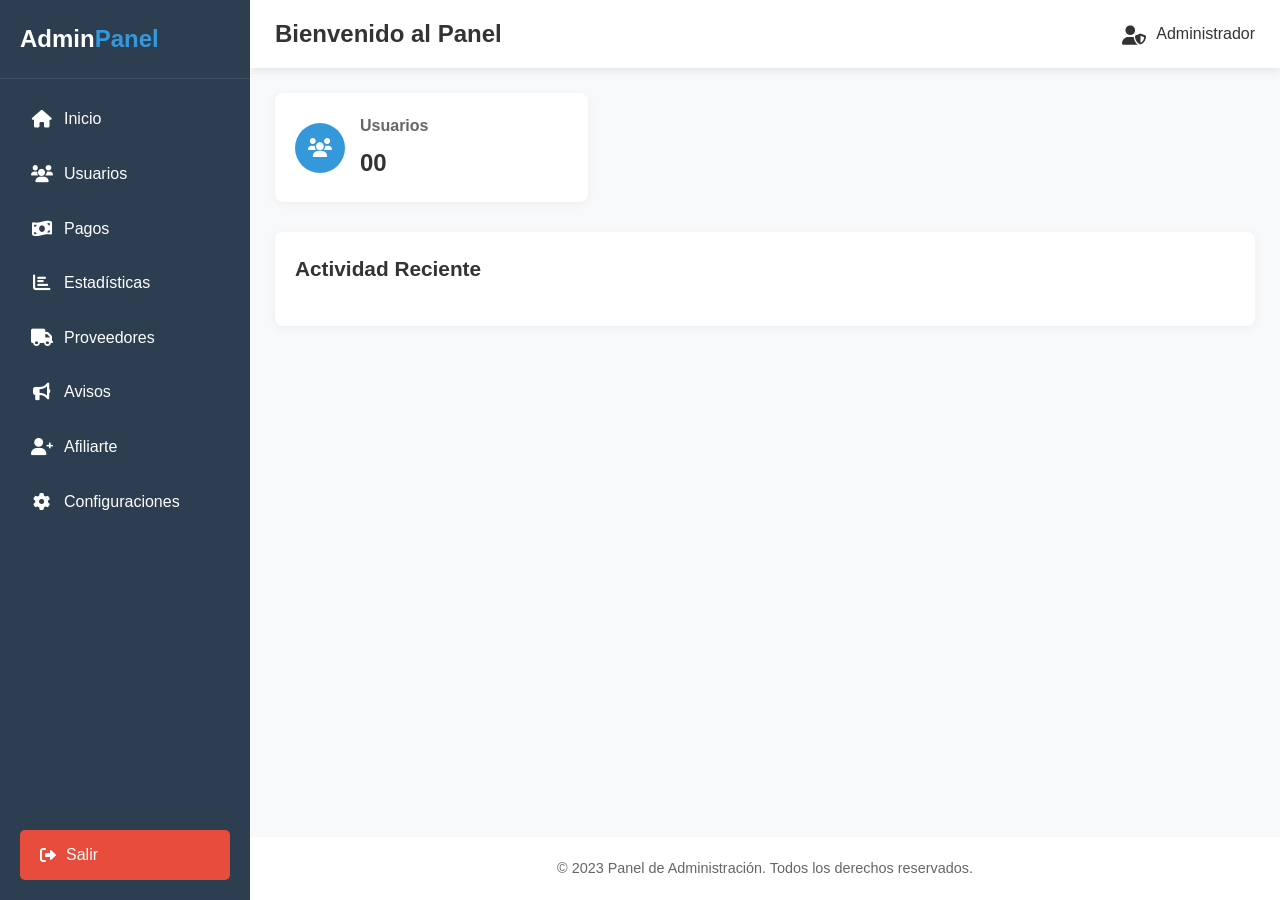
<file: views/Admin.html>
<!DOCTYPE html>
<html lang="es">
<head>
    <meta charset="UTF-8">
    <meta name="viewport" content="width=device-width, initial-scale=1.0">
    <meta name="description" content="Panel de administración para gestionar usuarios y configuraciones">
    <title>ConVivir - Administración</title>
    <link rel="stylesheet" href="../css/style.css">
    <link rel="shortcut icon" href="../../public/LOGO.png" type="image/x-icon">
    <link rel="stylesheet" href="https://cdnjs.cloudflare.com/ajax/libs/font-awesome/6.0.0/css/all.min.css">
</head>
<body>
    <div class="layout">
        <aside class="sidebar" aria-label="Menú lateral">
            <div class="sidebar-header">
                <a href="Admin.html">
                    <div class="logo">Admin<span>Panel</span></div>
                </a>
                <button class="sidebar-toggle" aria-label="Ocultar menú" aria-expanded="true">
                    <i class="fas fa-bars"></i>
                </button>
            </div>
            <nav>
                <ul>
                    <li>
                        <a href="./Admin.html">
                            <i class="fas fa-home"></i>
                            <span>Inicio</span>
                        </a>
                    </li>
                    <li>
                        <a href="#">
                            <i class="fas fa-users"></i>
                            <span>Usuarios</span>
                        </a>
                    </li>
                    <li>
                        <a href="#">
                            <i class="fas fa-money-bill-wave"></i>
                            <span>Pagos</span>
                        </a>
                    </li>
                    <li>
                        <a href="#">
                            <i class="fas fa-chart-bar"></i>
                            <span>Estadísticas</span>
                        </a>
                    </li>
                    <li>
                        <a href="#">
                            <i class="fas fa-truck"></i>
                            <span>Proveedores</span>
                        </a>
                    </li>
                    <li>
                        <a href="#">
                            <i class="fas fa-bullhorn"></i>
                            <span>Avisos</span>
                        </a>
                    </li>
                    <li>
                        <a href="./registro.html">
                            <i class="fas fa-user-plus"></i>
                            <span>Afiliarte</span>
                        </a>
                    </li>
                    <li>
                        <a href="#">
                            <i class="fas fa-cog"></i>
                            <span>Configuraciones</span>
                        </a>
                    </li>
                </ul>
            </nav>
            <div class="salir">
                <a href="../index.html">
                    <i class="fas fa-sign-out-alt"></i>
                    <span>Salir</span>
                </a>
            </div>
        </aside>

        <div class="main-content">
            <!-- Header -->
            <header class="navbar" aria-label="Menú principal">
                <div class="navbar-left">
                    <button class="menu-toggle" aria-label="Mostrar menú">
                        <i class="fas fa-bars"></i>
                    </button>
                    <h1>Bienvenido al Panel</h1>
                </div>
                <div class="navbar-right">
                    <div class="user-profile">
                        <i class="fas fa-user-shield"></i>
                        <span class="username">Administrador</span>
                    </div>
                </div>
            </header>
            <main class="content">
                <div class="dashboard-cards">
                    <div class="card">
                        <div class="card-icon bg-blue">
                            <i class="fas fa-users"></i>
                        </div>
                        <div class="card-info">
                            <h3>Usuarios</h3>
                            <p>00</p>
                        </div>
                    </div>
                </div>
                <section class="recent-activity">
                    <h2>Actividad Reciente</h2>
                </section>
            </main>
            <footer class="footer">
                <p>&copy; 2023 Panel de Administración. Todos los derechos reservados.</p>
            </footer>
        </div>
    </div>
    <script src="../js/script.js"></script>
</body>
</html>
</file>
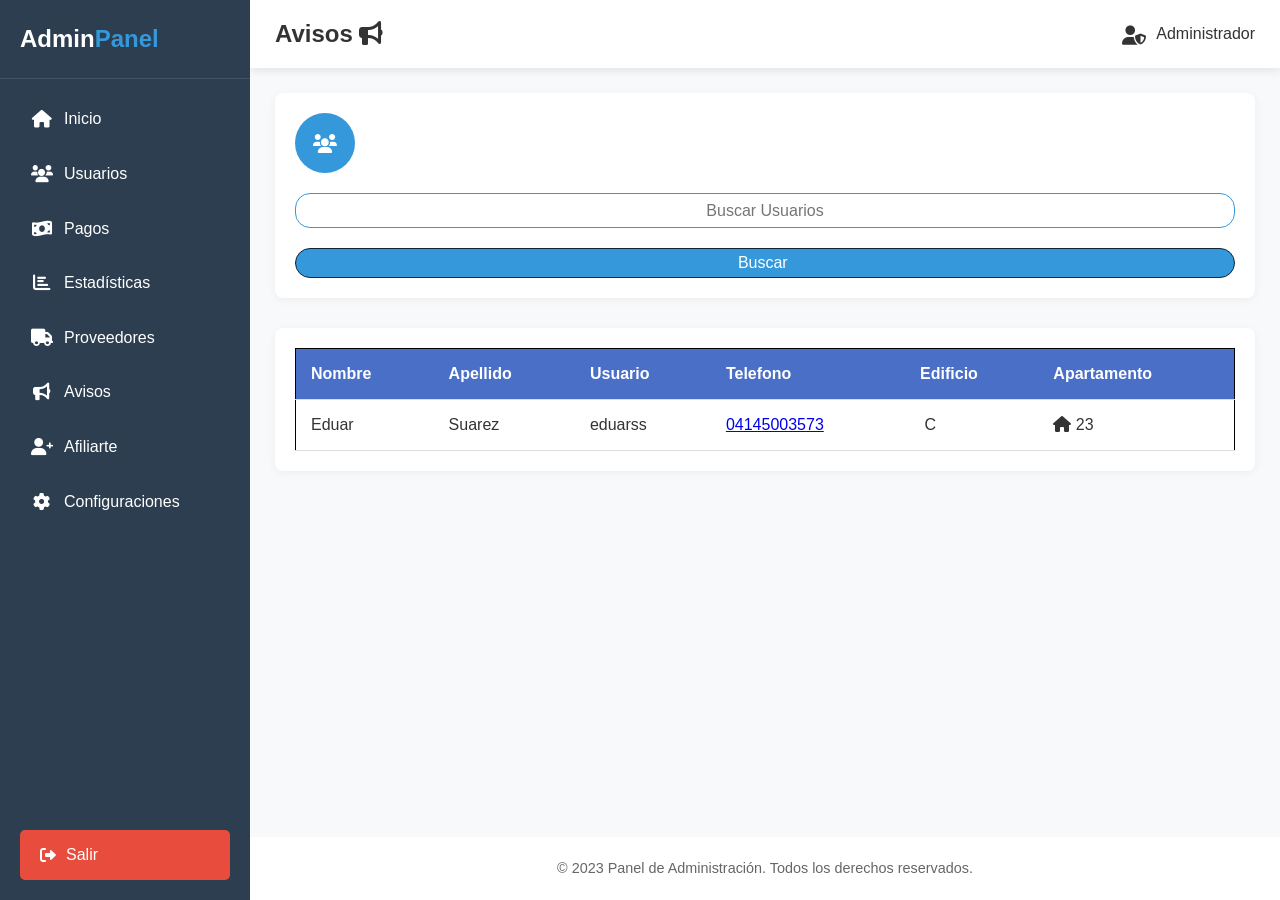
<file: views/avisos.html>
<!DOCTYPE html>
<html lang="es">
<head>
    <meta charset="UTF-8">
    <meta name="viewport" content="width=device-width, initial-scale=1.0">
    <meta name="description" content="Panel de administración para gestionar usuarios y configuraciones">
    <title>ConVivir - Avisos</title>
    <link rel="stylesheet" href="../css/style.css">
    <link rel="stylesheet" href="../css/avisos.css">
    <link rel="shortcut icon" href="../../public/LOGO.png" type="image/x-icon">
    <link rel="stylesheet" href="https://cdnjs.cloudflare.com/ajax/libs/font-awesome/6.0.0/css/all.min.css">
</head>
<body>
    <div class="layout">
        <aside class="sidebar" aria-label="Menú lateral">
            <div class="sidebar-header">
                <a href="Admin.html">
                    <div class="logo">Admin<span>Panel</span></div>
                </a>
                <button class="sidebar-toggle" aria-label="Ocultar menú" aria-expanded="true">
                    <i class="fas fa-bars"></i>
                </button>
            </div>
            <nav>
                <ul>
                    <li>
                        <a href="./Admin.html">
                            <i class="fas fa-home"></i>
                            <span>Inicio</span>
                        </a>
                    </li>
                    <li>
                        <a href="./user_admin.html">
                            <i class="fas fa-users"></i>
                            <span>Usuarios</span>
                        </a>
                    </li>
                    <li>
                        <a href="./pagos.html">
                            <i class="fas fa-money-bill-wave"></i>
                            <span>Pagos</span>
                        </a>
                    </li>
                    <li>
                        <a href="./estadisticas.html">
                            <i class="fas fa-chart-bar"></i>
                            <span>Estadísticas</span>
                        </a>
                    </li>
                    <li>
                        <a href="./proveedores.html">
                            <i class="fas fa-truck"></i>
                            <span>Proveedores</span>
                        </a>
                    </li>
                    <li>
                        <a href="./avisos.html">
                            <i class="fas fa-bullhorn"></i>
                            <span>Avisos</span>
                        </a>
                    </li>
                    <li>
                        <a href="./registro.html">
                            <i class="fas fa-user-plus"></i>
                            <span>Afiliarte</span>
                        </a>
                    </li>
                    <li>
                        <a href="./configuracion.html">
                            <i class="fas fa-cog"></i>
                            <span>Configuraciones</span>
                        </a>
                    </li>
                </ul>
            </nav>
            <div class="salir">
                <a href="../index.html">
                    <i class="fas fa-sign-out-alt"></i>
                    <span>Salir</span>
                </a>
            </div>
        </aside>

        <div class="main-content">
            <!-- Header -->
            <header class="navbar" aria-label="Menú principal">
                <div class="navbar-left">
                    <button class="menu-toggle" aria-label="Mostrar menú">
                        <i class="fas fa-bars"></i>
                    </button>
                    <h1>Avisos <i class="fa fa-bullhorn "></i></h1>
                </div>
                <div class="navbar-right">
                    <div class="user-profile">
                        <i class="fas fa-user-shield"></i>
                        <span class="username">Administrador</span>
                    </div>
                </div>
            </header>
            <main class="content">
                <div class="cards">
                    <div class="cardd">
                        <div class="card-iconn bg-bluee">
                            <i class="fas fa-users"></i>
                        </div>
                        <div class="card-infoo">
                            <input type="text" placeholder="Buscar Usuarios">
                            <button>Buscar <i class="fa fa-lupa"></i></button>
                        </div>
                    </div>
                </div>
                <section class="recent-activity">
                    <table>
                        <thead>
                            <tr>
                                <th>Nombre</th>
                                <th>Apellido</th>
                                <th>Usuario</th>
                                <th>Telefono</th>
                                <th>Edificio</th>
                                <th>Apartamento</th>
                            </tr>
                        </thead>
                        <tbody>
                            <tr>
                                <td>Eduar</td>
                                <td>Suarez</td>
                                <td>eduarss</td>
                                <td><a href="#">04145003573</a></td>
                                <td><i class="fa fa-edificio"></i> C</td>
                                <td><i class="fa fa-home"></i> 23</td>
                            </tr>
                        </tbody>
                    </table>
                </section>
            </main>
            <footer class="footer">
                <p>&copy; 2023 Panel de Administración. Todos los derechos reservados.</p>
            </footer>
        </div>
    </div>
    <script src="../js/script.js"></script>
</body>
</html>
</file>
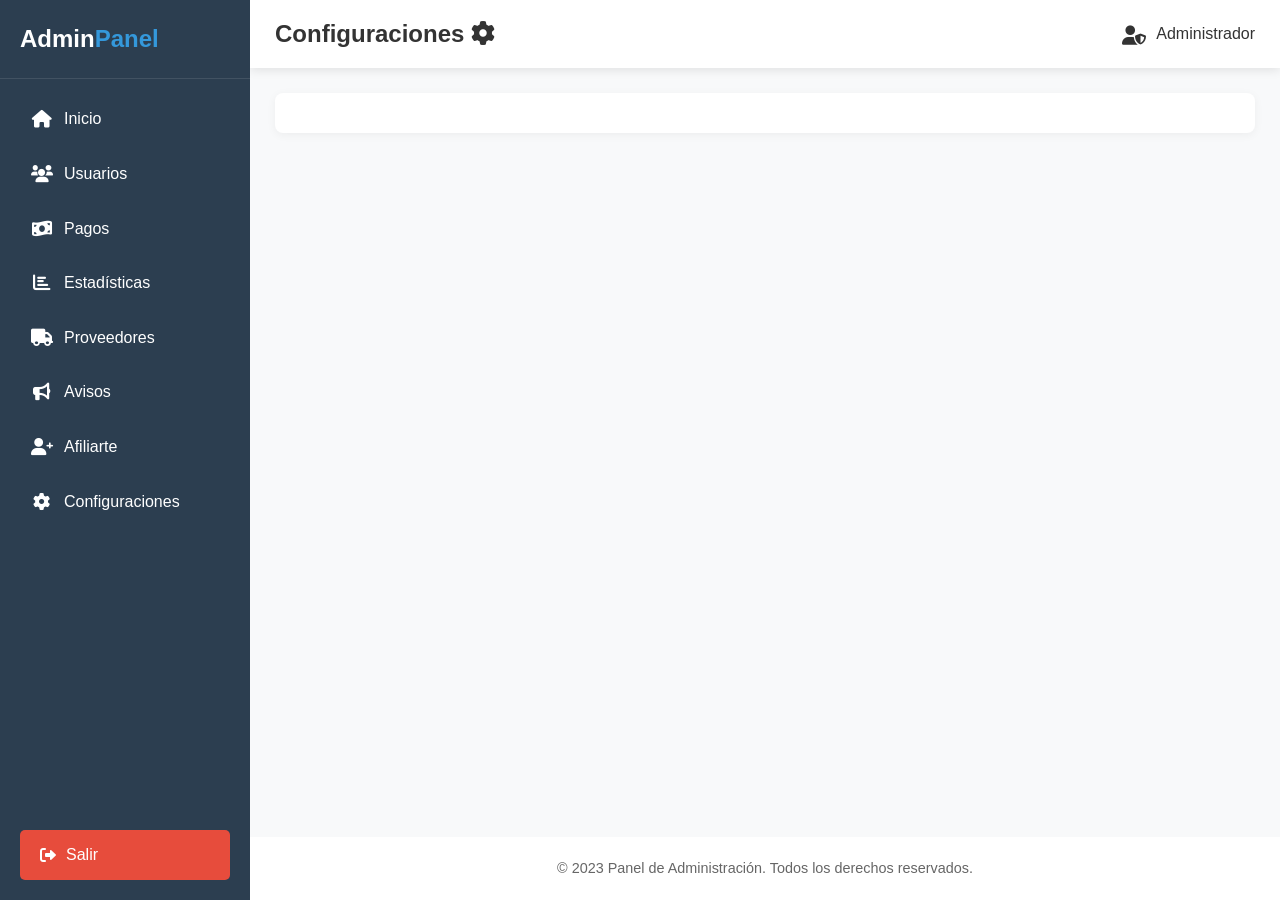
<file: views/configuracion.html>
<!DOCTYPE html>
<html lang="es">
<head>
    <meta charset="UTF-8">
    <meta name="viewport" content="width=device-width, initial-scale=1.0">
    <meta name="description" content="Panel de administración para gestionar usuarios y configuraciones">
    <title>ConVivir - Administración</title>
    <link rel="stylesheet" href="../css/style.css">
    <link rel="shortcut icon" href="../../public/LOGO.png" type="image/x-icon">
    <link rel="stylesheet" href="https://cdnjs.cloudflare.com/ajax/libs/font-awesome/6.0.0/css/all.min.css">
</head>
<body>
    <div class="layout">
        <aside class="sidebar" aria-label="Menú lateral">
            <div class="sidebar-header">
                <a href="Admin.html">
                    <div class="logo">Admin<span>Panel</span></div>
                </a>
                <button class="sidebar-toggle" aria-label="Ocultar menú" aria-expanded="true">
                    <i class="fas fa-bars"></i>
                </button>
            </div>
            <nav>
                <ul>
                    <li>
                        <a href="./Admin.html">
                            <i class="fas fa-home"></i>
                            <span>Inicio</span>
                        </a>
                    </li>
                    <li>
                        <a href="./user_admin.html">
                            <i class="fas fa-users"></i>
                            <span>Usuarios</span>
                        </a>
                    </li>
                    <li>
                        <a href="./pagos.html">
                            <i class="fas fa-money-bill-wave"></i>
                            <span>Pagos</span>
                        </a>
                    </li>
                    <li>
                        <a href="./estadisticas.html">
                            <i class="fas fa-chart-bar"></i>
                            <span>Estadísticas</span>
                        </a>
                    </li>
                    <li>
                        <a href="./proveedores.html">
                            <i class="fas fa-truck"></i>
                            <span>Proveedores</span>
                        </a>
                    </li>
                    <li>
                        <a href="./avisos.html">
                            <i class="fas fa-bullhorn"></i>
                            <span>Avisos</span>
                        </a>
                    </li>
                    <li>
                        <a href="./registro.html">
                            <i class="fas fa-user-plus"></i>
                            <span>Afiliarte</span>
                        </a>
                    </li>
                    <li>
                        <a href="./configuracion.html">
                            <i class="fas fa-cog"></i>
                            <span>Configuraciones</span>
                        </a>
                    </li>
                </ul>
            </nav>
            <div class="salir">
                <a href="../index.html">
                    <i class="fas fa-sign-out-alt"></i>
                    <span>Salir</span>
                </a>
            </div>
        </aside>

        <div class="main-content">
            <!-- Header -->
            <header class="navbar" aria-label="Menú principal">
                <div class="navbar-left">
                    <button class="menu-toggle" aria-label="Mostrar menú">
                        <i class="fas fa-bars"></i>
                    </button>
                    <h1>Configuraciones <i class="fa fa-cog"></i></h1>
                </div>
                <div class="navbar-right">
                    <div class="user-profile">
                        <i class="fas fa-user-shield"></i>
                        <span class="username">Administrador</span>
                    </div>
                </div>
            </header>
            <main class="content">
                
                <section class="recent-activity">
                </section>
            </main>
            <footer class="footer">
                <p>&copy; 2023 Panel de Administración. Todos los derechos reservados.</p>
            </footer>
        </div>
    </div>
    <script src="../js/script.js"></script>
</body>
</html>
</file>
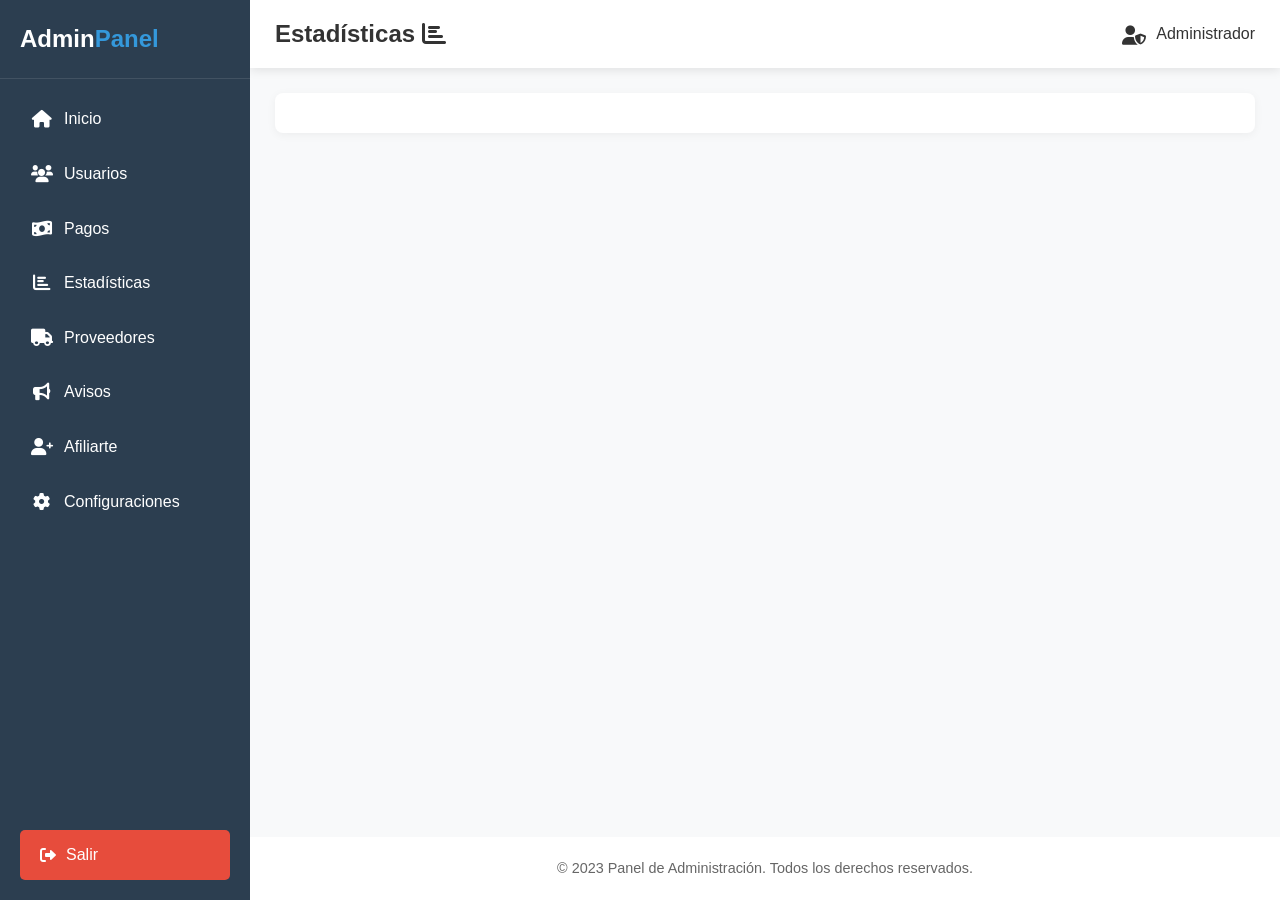
<file: views/estadisticas.html>
<!DOCTYPE html>
<html lang="es">
<head>
    <meta charset="UTF-8">
    <meta name="viewport" content="width=device-width, initial-scale=1.0">
    <meta name="description" content="Panel de administración para gestionar usuarios y configuraciones">
    <title>ConVivir - Administración</title>
    <link rel="stylesheet" href="../css/style.css">
    <link rel="shortcut icon" href="../../public/LOGO.png" type="image/x-icon">
    <link rel="stylesheet" href="https://cdnjs.cloudflare.com/ajax/libs/font-awesome/6.0.0/css/all.min.css">
</head>
<body>
    <div class="layout">
        <aside class="sidebar" aria-label="Menú lateral">
            <div class="sidebar-header">
                <a href="Admin.html">
                    <div class="logo">Admin<span>Panel</span></div>
                </a>
                <button class="sidebar-toggle" aria-label="Ocultar menú" aria-expanded="true">
                    <i class="fas fa-bars"></i>
                </button>
            </div>
            <nav>
                <ul>
                    <li>
                        <a href="./Admin.html">
                            <i class="fas fa-home"></i>
                            <span>Inicio</span>
                        </a>
                    </li>
                    <li>
                        <a href="./user_admin.html">
                            <i class="fas fa-users"></i>
                            <span>Usuarios</span>
                        </a>
                    </li>
                    <li>
                        <a href="./pagos.html">
                            <i class="fas fa-money-bill-wave"></i>
                            <span>Pagos</span>
                        </a>
                    </li>
                    <li>
                        <a href="./estadisticas.html">
                            <i class="fas fa-chart-bar"></i>
                            <span>Estadísticas</span>
                        </a>
                    </li>
                    <li>
                        <a href="./proveedores.html">
                            <i class="fas fa-truck"></i>
                            <span>Proveedores</span>
                        </a>
                    </li>
                    <li>
                        <a href="./avisos.html">
                            <i class="fas fa-bullhorn"></i>
                            <span>Avisos</span>
                        </a>
                    </li>
                    <li>
                        <a href="./registro.html">
                            <i class="fas fa-user-plus"></i>
                            <span>Afiliarte</span>
                        </a>
                    </li>
                    <li>
                        <a href="./configuracion.html">
                            <i class="fas fa-cog"></i>
                            <span>Configuraciones</span>
                        </a>
                    </li>
                </ul>
            </nav>
            <div class="salir">
                <a href="../index.html">
                    <i class="fas fa-sign-out-alt"></i>
                    <span>Salir</span>
                </a>
            </div>
        </aside>

        <div class="main-content">
            <!-- Header -->
            <header class="navbar" aria-label="Menú principal">
                <div class="navbar-left">
                    <button class="menu-toggle" aria-label="Mostrar menú">
                        <i class="fas fa-bars"></i>
                    </button>
                    <h1>Estadísticas <i class="fa fa-chart-bar "></i></h1>
                </div>
                <div class="navbar-right">
                    <div class="user-profile">
                        <i class="fas fa-user-shield"></i>
                        <span class="username">Administrador</span>
                    </div>
                </div>
            </header>
            <main class="content">
                <section class="recent-activity">
                </section>
            </main>
            <footer class="footer">
                <p>&copy; 2023 Panel de Administración. Todos los derechos reservados.</p>
            </footer>
        </div>
    </div>
    <script src="../js/script.js"></script>
</body>
</html>
</file>
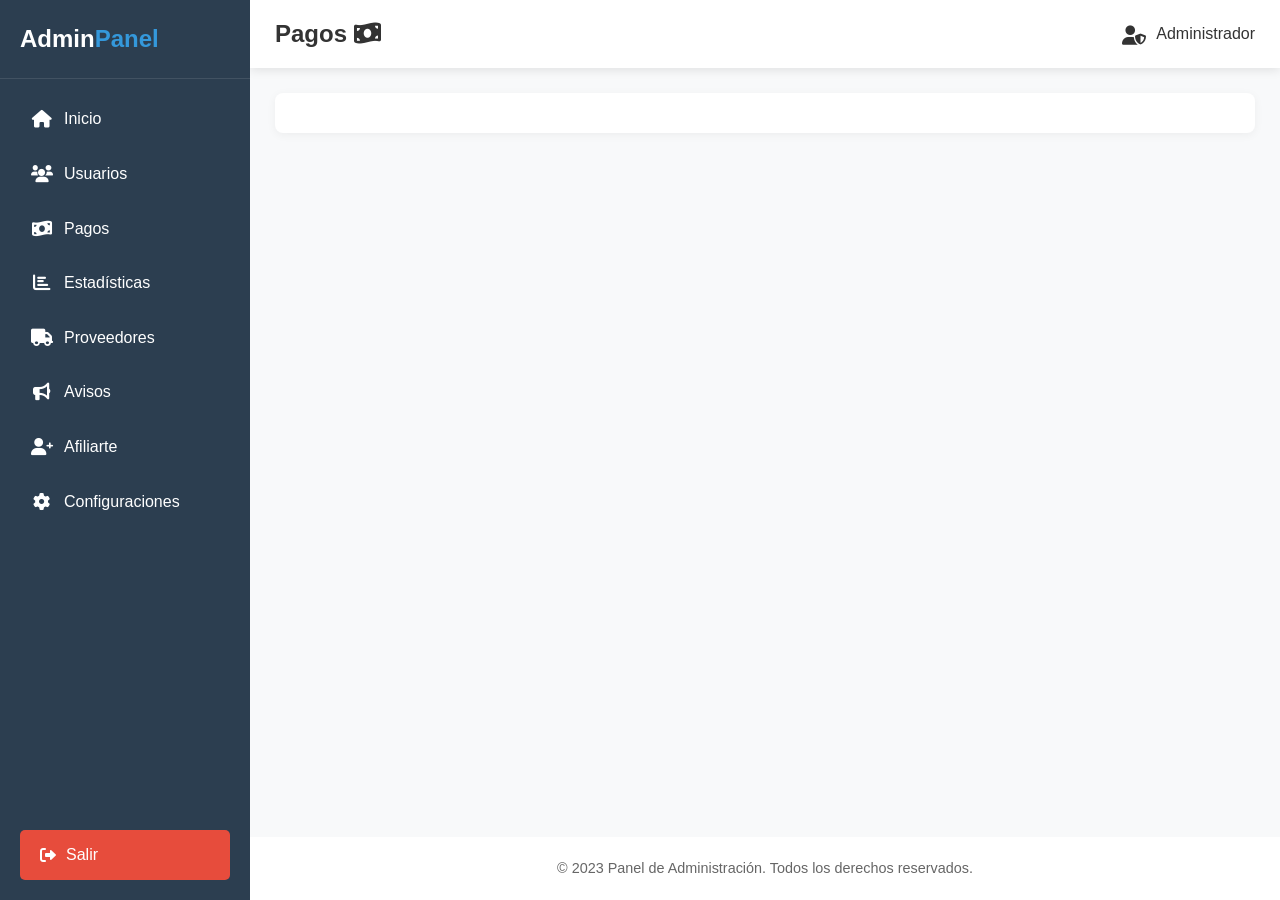
<file: views/pagos.html>
<!DOCTYPE html>
<html lang="es">
<head>
    <meta charset="UTF-8">
    <meta name="viewport" content="width=device-width, initial-scale=1.0">
    <meta name="description" content="Panel de administración para gestionar usuarios y configuraciones">
    <title>ConVivir - Administración</title>
    <link rel="stylesheet" href="../css/style.css">
    <link rel="shortcut icon" href="../../public/LOGO.png" type="image/x-icon">
    <link rel="stylesheet" href="https://cdnjs.cloudflare.com/ajax/libs/font-awesome/6.0.0/css/all.min.css">
</head>
<body>
    <div class="layout">
        <aside class="sidebar" aria-label="Menú lateral">
            <div class="sidebar-header">
                <a href="Admin.html">
                    <div class="logo">Admin<span>Panel</span></div>
                </a>
                <button class="sidebar-toggle" aria-label="Ocultar menú" aria-expanded="true">
                    <i class="fas fa-bars"></i>
                </button>
            </div>
            <nav>
                <ul>
                    <li>
                        <a href="./Admin.html">
                            <i class="fas fa-home"></i>
                            <span>Inicio</span>
                        </a>
                    </li>
                    <li>
                        <a href="./user_admin.html">
                            <i class="fas fa-users"></i>
                            <span>Usuarios</span>
                        </a>
                    </li>
                    <li>
                        <a href="./pagos.html">
                            <i class="fas fa-money-bill-wave"></i>
                            <span>Pagos</span>
                        </a>
                    </li>
                    <li>
                        <a href="./estadisticas.html">
                            <i class="fas fa-chart-bar"></i>
                            <span>Estadísticas</span>
                        </a>
                    </li>
                    <li>
                        <a href="./proveedores.html">
                            <i class="fas fa-truck"></i>
                            <span>Proveedores</span>
                        </a>
                    </li>
                    <li>
                        <a href="./avisos.html">
                            <i class="fas fa-bullhorn"></i>
                            <span>Avisos</span>
                        </a>
                    </li>
                    <li>
                        <a href="./registro.html">
                            <i class="fas fa-user-plus"></i>
                            <span>Afiliarte</span>
                        </a>
                    </li>
                    <li>
                        <a href="./configuracion.html">
                            <i class="fas fa-cog"></i>
                            <span>Configuraciones</span>
                        </a>
                    </li>
                </ul>
            </nav>
            <div class="salir">
                <a href="../index.html">
                    <i class="fas fa-sign-out-alt"></i>
                    <span>Salir</span>
                </a>
            </div>
        </aside>

        <div class="main-content">
            <!-- Header -->
            <header class="navbar" aria-label="Menú principal">
                <div class="navbar-left">
                    <button class="menu-toggle" aria-label="Mostrar menú">
                        <i class="fas fa-bars"></i>
                    </button>
                    <h1>Pagos <i class="fa fa-money-bill-wave"></i></h1>
                </div>
                <div class="navbar-right">
                    <div class="user-profile">
                        <i class="fas fa-user-shield"></i>
                        <span class="username">Administrador</span>
                    </div>
                </div>
            </header>
            <main class="content">
                <section class="recent-activity">
                </section>
            </main>
            <footer class="footer">
                <p>&copy; 2023 Panel de Administración. Todos los derechos reservados.</p>
            </footer>
        </div>
    </div>
    <script src="../js/script.js"></script>
</body>
</html>
</file>
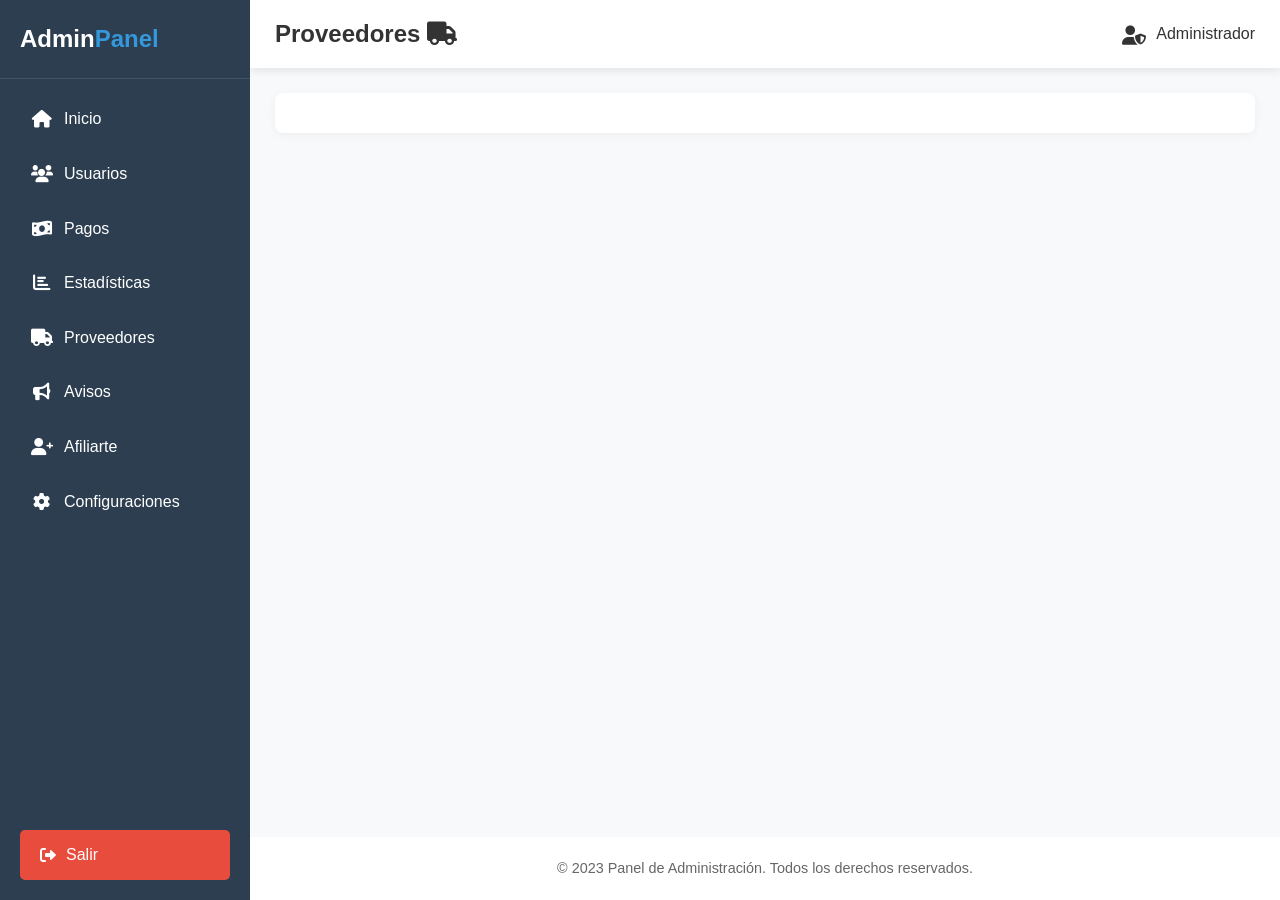
<file: views/proveedores.html>
<!DOCTYPE html>
<html lang="es">
<head>
    <meta charset="UTF-8">
    <meta name="viewport" content="width=device-width, initial-scale=1.0">
    <meta name="description" content="Panel de administración para gestionar usuarios y configuraciones">
    <title>ConVivir - Administración</title>
    <link rel="stylesheet" href="../css/style.css">
    <link rel="shortcut icon" href="../../public/LOGO.png" type="image/x-icon">
    <link rel="stylesheet" href="https://cdnjs.cloudflare.com/ajax/libs/font-awesome/6.0.0/css/all.min.css">
</head>
<body>
    <div class="layout">
        <aside class="sidebar" aria-label="Menú lateral">
            <div class="sidebar-header">
                <a href="Admin.html">
                    <div class="logo">Admin<span>Panel</span></div>
                </a>
                <button class="sidebar-toggle" aria-label="Ocultar menú" aria-expanded="true">
                    <i class="fas fa-bars"></i>
                </button>
            </div>
            <nav>
                <ul>
                    <li>
                        <a href="./Admin.html">
                            <i class="fas fa-home"></i>
                            <span>Inicio</span>
                        </a>
                    </li>
                    <li>
                        <a href="./user_admin.html">
                            <i class="fas fa-users"></i>
                            <span>Usuarios</span>
                        </a>
                    </li>
                    <li>
                        <a href="./pagos.html">
                            <i class="fas fa-money-bill-wave"></i>
                            <span>Pagos</span>
                        </a>
                    </li>
                    <li>
                        <a href="./estadisticas.html">
                            <i class="fas fa-chart-bar"></i>
                            <span>Estadísticas</span>
                        </a>
                    </li>
                    <li>
                        <a href="./proveedores.html">
                            <i class="fas fa-truck"></i>
                            <span>Proveedores</span>
                        </a>
                    </li>
                    <li>
                        <a href="./avisos.html">
                            <i class="fas fa-bullhorn"></i>
                            <span>Avisos</span>
                        </a>
                    </li>
                    <li>
                        <a href="./registro.html">
                            <i class="fas fa-user-plus"></i>
                            <span>Afiliarte</span>
                        </a>
                    </li>
                    <li>
                        <a href="./configuracion.html">
                            <i class="fas fa-cog"></i>
                            <span>Configuraciones</span>
                        </a>
                    </li>
                </ul>
            </nav>
            <div class="salir">
                <a href="../index.html">
                    <i class="fas fa-sign-out-alt"></i>
                    <span>Salir</span>
                </a>
            </div>
        </aside>

        <div class="main-content">
            <!-- Header -->
            <header class="navbar" aria-label="Menú principal">
                <div class="navbar-left">
                    <button class="menu-toggle" aria-label="Mostrar menú">
                        <i class="fas fa-bars"></i>
                    </button>
                    <h1>Proveedores <i class="fa fa-truck"></i></h1>
                </div>
                <div class="navbar-right">
                    <div class="user-profile">
                        <i class="fas fa-user-shield"></i>
                        <span class="username">Administrador</span>
                    </div>
                </div>
            </header>
            <main class="content">
                <section class="recent-activity">
                </section>
            </main>
            <footer class="footer">
                <p>&copy; 2023 Panel de Administración. Todos los derechos reservados.</p>
            </footer>
        </div>
    </div>
    <script src="../js/script.js"></script>
</body>
</html>
</file>
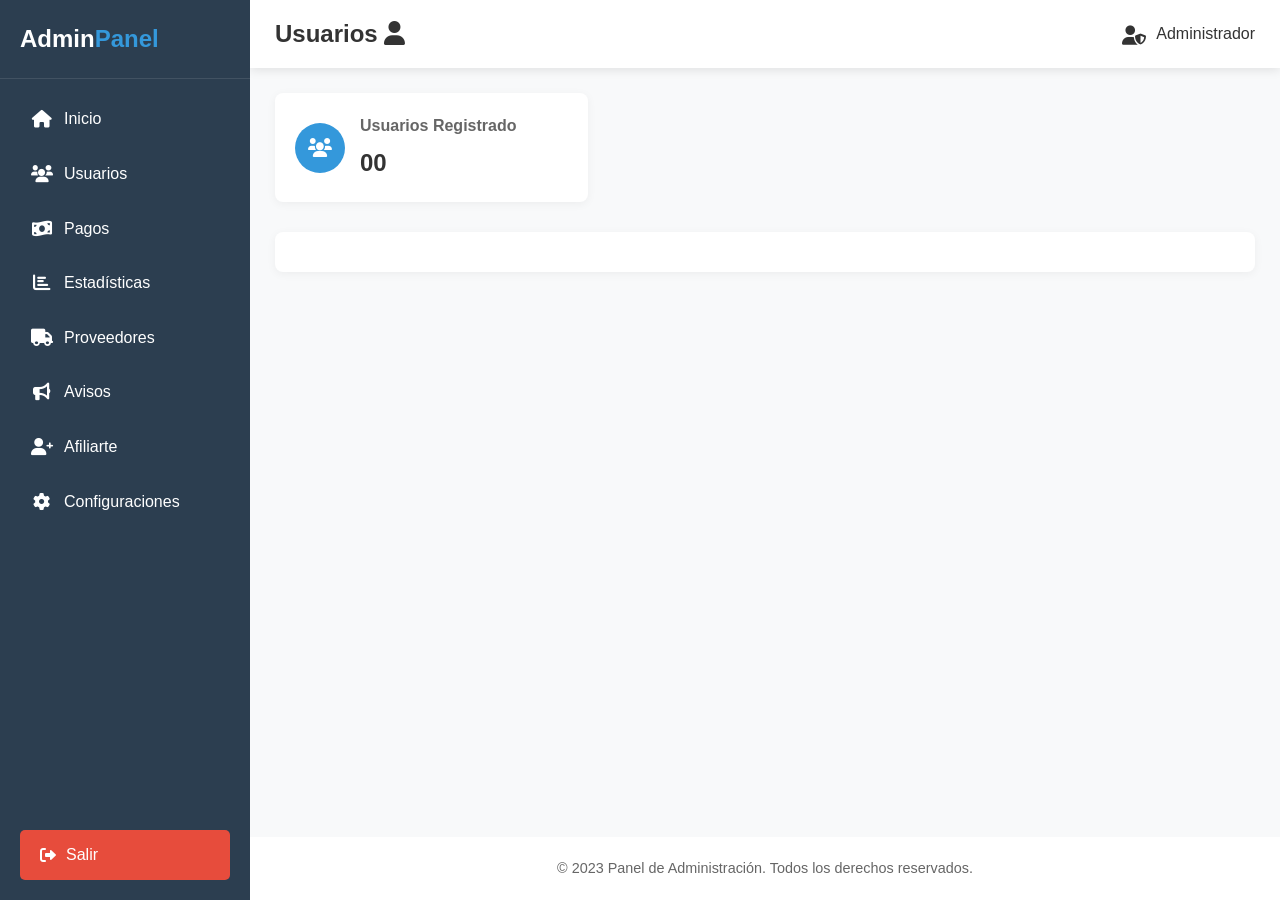
<file: views/user_admin.html>
<!DOCTYPE html>
<html lang="es">
<head>
    <meta charset="UTF-8">
    <meta name="viewport" content="width=device-width, initial-scale=1.0">
    <meta name="description" content="Panel de administración para gestionar usuarios y configuraciones">
    <title>ConVivir - Administración</title>
    <link rel="stylesheet" href="../css/style.css">
    <link rel="shortcut icon" href="../../public/LOGO.png" type="image/x-icon">
    <link rel="stylesheet" href="https://cdnjs.cloudflare.com/ajax/libs/font-awesome/6.0.0/css/all.min.css">
</head>
<body>
    <div class="layout">
        <aside class="sidebar" aria-label="Menú lateral">
            <div class="sidebar-header">
                <a href="Admin.html">
                    <div class="logo">Admin<span>Panel</span></div>
                </a>
                <button class="sidebar-toggle" aria-label="Ocultar menú" aria-expanded="true">
                    <i class="fas fa-bars"></i>
                </button>
            </div>
            <nav>
                <ul>
                    <li>
                        <a href="./Admin.html">
                            <i class="fas fa-home"></i>
                            <span>Inicio</span>
                        </a>
                    </li>
                    <li>
                        <a href="./user_admin.html">
                            <i class="fas fa-users"></i>
                            <span>Usuarios</span>
                        </a>
                    </li>
                    <li>
                        <a href="./pagos.html">
                            <i class="fas fa-money-bill-wave"></i>
                            <span>Pagos</span>
                        </a>
                    </li>
                    <li>
                        <a href="./estadisticas.html">
                            <i class="fas fa-chart-bar"></i>
                            <span>Estadísticas</span>
                        </a>
                    </li>
                    <li>
                        <a href="./proveedores.html">
                            <i class="fas fa-truck"></i>
                            <span>Proveedores</span>
                        </a>
                    </li>
                    <li>
                        <a href="./avisos.html">
                            <i class="fas fa-bullhorn"></i>
                            <span>Avisos</span>
                        </a>
                    </li>
                    <li>
                        <a href="./registro.html">
                            <i class="fas fa-user-plus"></i>
                            <span>Afiliarte</span>
                        </a>
                    </li>
                    <li>
                        <a href="./configuracion.html">
                            <i class="fas fa-cog"></i>
                            <span>Configuraciones</span>
                        </a>
                    </li>
                </ul>
            </nav>
            <div class="salir">
                <a href="../index.html">
                    <i class="fas fa-sign-out-alt"></i>
                    <span>Salir</span>
                </a>
            </div>
        </aside>

        <div class="main-content">
            <!-- Header -->
            <header class="navbar" aria-label="Menú principal">
                <div class="navbar-left">
                    <button class="menu-toggle" aria-label="Mostrar menú">
                        <i class="fas fa-bars"></i>
                    </button>
                    <h1>Usuarios <i class="fa fa-user"></i></h1>
                </div>
                <div class="navbar-right">
                    <div class="user-profile">
                        <i class="fas fa-user-shield"></i>
                        <span class="username">Administrador</span>
                    </div>
                </div>
            </header>
            <main class="content">
                <div class="dashboard-cards">
                    <div class="card">
                        <div class="card-icon bg-blue">
                            <i class="fas fa-users"></i>
                        </div>
                        <div class="card-info">
                            <h3>Usuarios Registrado</h3>
                            <p>00</p>
                        </div>
                    </div>
                </div>
                <section class="recent-activity">
                </section>
            </main>
            <footer class="footer">
                <p>&copy; 2023 Panel de Administración. Todos los derechos reservados.</p>
            </footer>
        </div>
    </div>
    <script src="../js/script.js"></script>
</body>
</html>
</file>
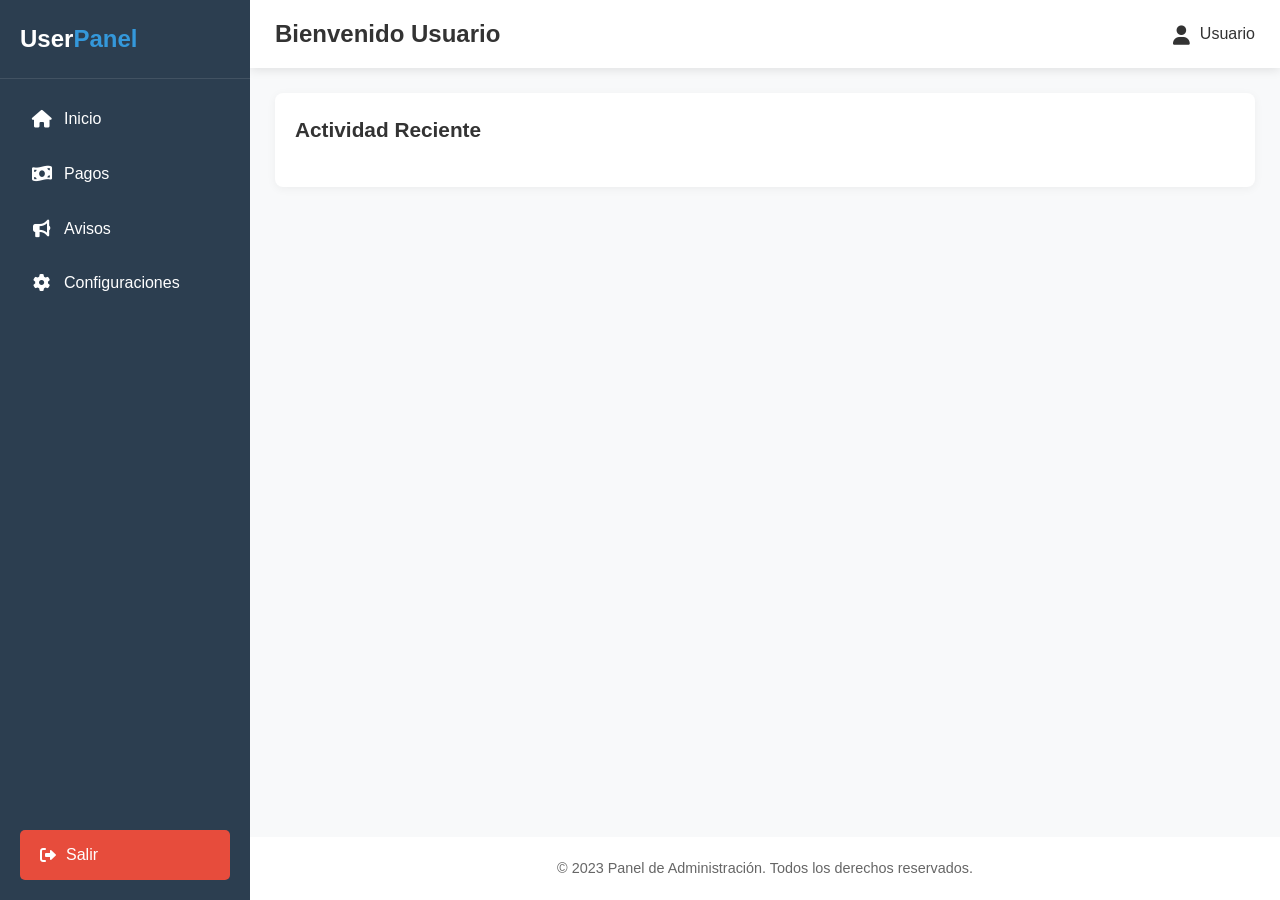
<file: views/Users.html>
<!DOCTYPE html>
<html lang="es">
<head>
    <meta charset="UTF-8">
    <meta name="viewport" content="width=device-width, initial-scale=1.0">
    <meta name="description" content="Panel de administración para gestionar usuarios y configuraciones">
    <title>ConVivir - Usuarios</title>
    <link rel="stylesheet" href="../css/style.css">
    <link rel="shortcut icon" href="../img/LOGO.png" type="image/x-icon">
    <link rel="stylesheet" href="https://cdnjs.cloudflare.com/ajax/libs/font-awesome/6.0.0/css/all.min.css">
</head>
<body>
    <div class="layout">
        <aside class="sidebar" aria-label="Menú lateral">
            <div class="sidebar-header">
                <a href="./Users.html"><div class="logo">User<span>Panel</span></div></a>
                <button class="sidebar-toggle" aria-label="Ocultar menú" aria-expanded="true">
                    <i class="fas fa-bars"></i>
                </button>
            </div>
            <nav>
                <ul>
                    <li>
                        <a href="Users.html">
                            <i class="fas fa-home"></i>
                            <span>Inicio</span>
                        </a>
                    </li>
                    <li>
                        <a href="#">
                            <i class="fas fa-money-bill-wave"></i>
                            <span>Pagos</span>
                        </a>
                    </li>
                    <li>
                        <a href="#">
                            <i class="fas fa-bullhorn"></i>
                            <span>Avisos</span>
                        </a>
                    </li>
                    <li>
                        <a href="#">
                            <i class="fas fa-cog"></i>
                            <span>Configuraciones</span>
                        </a>
                    </li>
                </ul>
            </nav>
            <div class="salir">
                <a href="../index.html">
                    <i class="fas fa-sign-out-alt"></i>
                    <span>Salir</span>
                </a>
            </div>
        </aside>
        <div class="main-content">
            <header class="navbar" aria-label="Menú principal">
                <div class="navbar-left">
                    <button class="menu-toggle" aria-label="Mostrar menú">
                        <i class="fas fa-bars"></i>
                    </button>
                    <h1>Bienvenido Usuario</h1>
                </div>
                <div class="navbar-right">
                    <div class="user-profile">
                        <i class="fas fa-user"></i>
                        <span class="username">Usuario</span>
                    </div>
                </div>
            </header>
            <main class="content">
                <section class="recent-activity">
                    <h2>Actividad Reciente</h2>
                </section>
            </main>
            <footer class="footer">
                <p>&copy; 2023 Panel de Administración. Todos los derechos reservados.</p>
            </footer>
        </div>
    </div>
    <script src="../js/script.js"></script>
</body>
</html>
</file>
<file: css/style.css>
/* ===== ESTILOS GENERALES ===== */
* {
    margin: 0;
    padding: 0;
    box-sizing: border-box;
}

body {
    font-family: 'Segoe UI', Tahoma, Geneva, Verdana, sans-serif;
    color: #333;
    background-color: #f8f9fa;
    line-height: 1.6;
    overflow-x: hidden;
}

/* ===== ESTRUCTURA PRINCIPAL ===== */
.layout {
    display: flex;
    min-height: 100vh;
    position: relative;
}

/* ===== BARRA LATERAL (SIDEBAR) - ESTILOS PRINCIPALES ===== */
.sidebar {
    width: 250px;
    background: #2c3e50;
    color: #ffffff;
    min-height: 100vh;
    position: fixed;
    z-index: 1000;
    display: flex;
    flex-direction: column;
    transition: transform 0.3s ease;
    left: 0;
    top: 0;
}

/* Clase para ocultar el sidebar */
.sidebar.collapsed {
    transform: translateX(-100%);
}

/* Encabezado del sidebar */
.sidebar-header {
    padding: 20px;
    display: flex;
    justify-content: space-between;
    align-items: center;
    border-bottom: 1px solid rgba(255, 255, 255, 0.1);
}

.sidebar-header a {
    text-decoration: none;
}

.logo {
    font-size: 1.5rem;
    font-weight: bold;
    color: #ffffff;
    white-space: nowrap;
}

.logo span {
    color: #3498db;
}

/* Botón para ocultar/mostrar sidebar */
.sidebar-toggle {
    background: none;
    border: none;
    color: #ffffff;
    font-size: 1.2rem;
    cursor: pointer;
    display: none;
}

/* Navegación del sidebar */
.sidebar nav {
    flex: 1;
    overflow-y: auto;
    padding: 10px 0;
}

.sidebar nav ul {
    list-style: none;
}

.sidebar nav li {
    margin: 5px 0;
}

.sidebar nav a {
    display: flex;
    align-items: center;
    padding: 12px 20px;
    color: #ffffff;
    text-decoration: none;
    transition: background-color 0.3s;
    border-radius: 4px;
    margin: 0 10px;
}

.sidebar nav a:hover {
    background-color: rgba(255, 255, 255, 0.1);
}

.sidebar nav i {
    margin-right: 10px;
    font-size: 1.1rem;
    min-width: 24px;
    text-align: center;
}

/* Botón de salida */
.salir {
    padding: 20px;
    margin-top: auto;
}

.salir a {
    display: flex;
    align-items: center;
    padding: 12px 20px;
    background-color: #e74c3c;
    color: #ffffff;
    text-decoration: none;
    border-radius: 5px;
    transition: background-color 0.3s;
}

.salir a:hover {
    background-color: #c0392b;
}

.salir i {
    margin-right: 10px;
}

/* ===== CONTENIDO PRINCIPAL ===== */
.main-content {
    flex: 1;
    margin-left: 250px;
    min-height: 100vh;
    display: flex;
    flex-direction: column;
    transition: margin-left 0.3s ease;
}

/* Cuando el sidebar está colapsado */
.sidebar.collapsed + .main-content {
    margin-left: 0;
}

/* ===== BARRA SUPERIOR (NAVBAR) ===== */
.navbar {
    background: #fff;
    box-shadow: 0 2px 10px rgba(0, 0, 0, 0.1);
    padding: 15px 25px;
    display: flex;
    justify-content: space-between;
    align-items: center;
    position: sticky;
    top: 0;
    z-index: 100;
}

.navbar-left {
    display: flex;
    align-items: center;
}

.menu-toggle {
    background: none;
    border: none;
    font-size: 1.2rem;
    cursor: pointer;
    margin-right: 15px;
    display: none;
    color: #333;
}

.navbar-left h1 {
    font-size: 1.5rem;
    font-weight: 600;
}

.user-profile {
    display: flex;
    align-items: center;
    gap: 10px;
}

.user-profile i {
    font-size: 1.2rem;
}

.username {
    font-weight: 500;
}

/* ===== CONTENIDO CENTRAL ===== */
.content {
    padding: 25px;
    flex: 1;
}

/* Tarjetas del dashboard */
.dashboard-cards {
    display: grid;
    grid-template-columns: repeat(auto-fill, minmax(250px, 1fr));
    gap: 20px;
    margin-bottom: 30px;
}

.card {
    background: #fff;
    border-radius: 8px;
    box-shadow: 0 2px 10px rgba(0, 0, 0, 0.05);
    padding: 20px;
    display: flex;
    align-items: center;
    transition: transform 0.2s;
}

.card:hover {
    transform: translateY(-5px);
}

.card-icon {
    width: 50px;
    height: 50px;
    border-radius: 50%;
    display: flex;
    align-items: center;
    justify-content: center;
    margin-right: 15px;
    color: #fff;
    font-size: 1.2rem;
}

.bg-blue {
    background: #3498db;
}

.card-info h3 {
    font-size: 1rem;
    color: #666;
    margin-bottom: 5px;
}

.card-info p {
    font-size: 1.5rem;
    font-weight: bold;
}

/* Sección de actividad reciente */
.recent-activity {
    background: #fff;
    border-radius: 8px;
    box-shadow: 0 2px 10px rgba(0, 0, 0, 0.05);
    padding: 20px;
}

.recent-activity h2 {
    margin-bottom: 20px;
    font-size: 1.3rem;
}

/* ===== PIE DE PÁGINA ===== */
.footer {
    padding: 20px;
    text-align: center;
    color: #666;
    font-size: 0.9rem;
    background: #fff;
}

/* ===== DISEÑO RESPONSIVE ===== */
@media (max-width: 992px) {
    /* Sidebar oculto por defecto en móviles */
    .sidebar {
        transform: translateX(-100%);
    }
    
    /* Sidebar visible */
    .sidebar.show {
        transform: translateX(0);
    }
    
    /* Ajustar contenido principal */
    .main-content {
        margin-left: 0;
    }
    
    /* Mostrar botones de menú */
    .menu-toggle, .sidebar-toggle {
        display: block;
    }
    
    /* Asegurar que el sidebar esté encima del contenido */
    .sidebar {
        z-index: 1001;
    }
    
    /* Oscurecer contenido cuando el sidebar está abierto */
    .main-content::after {
        content: '';
        position: fixed;
        top: 0;
        left: 0;
        right: 0;
        bottom: 0;
        background: rgba(0, 0, 0, 0.5);
        z-index: 1000;
        opacity: 0;
        pointer-events: none;
        transition: opacity 0.3s ease;
    }
    
    .sidebar.show + .main-content::after {
        opacity: 1;
        pointer-events: auto;
    }
}

@media (max-width: 768px) {
    /* Ajustar grid de tarjetas */
    .dashboard-cards {
        grid-template-columns: 1fr 1fr;
    }
    
    .navbar-left h1 {
        font-size: 1.2rem;
    }
}

@media (max-width: 576px) {
    /* Una sola columna en móviles pequeños */
    .dashboard-cards {
        grid-template-columns: 1fr;
    }
    
    .content {
        padding: 15px;
    }
    
    /* Centrar contenido de tarjetas */
    .card {
        flex-direction: column;
        text-align: center;
    }
    
    .card-icon {
        margin-right: 0;
        margin-bottom: 15px;
    }
    
    /* Ocultar nombre de usuario en móviles */
    .username {
        display: none;
    }
}
/* Agregar al final del CSS */
body.sidebar-open {
    overflow: hidden;
}

body.sidebar-open .main-content::after {
    content: '';
    position: fixed;
    top: 0;
    left: 0;
    right: 0;
    bottom: 0;
    background: rgba(0, 0, 0, 0.5);
    z-index: 999;
    pointer-events: auto;
    transition: opacity 0.3s ease;
}
</file>
<file: css/avisos.css>
/* Tarjetas del dashboard */
.cards {
    display: grid;
    grid-template-columns: repeat(auto-fill, minmax(500px, 2fr));
    gap: 20px;
    margin-bottom: 30px;
}

.cardd {
    background: #fff;
    border-radius: 8px;
    box-shadow: 0 2px 10px rgba(0, 0, 0, 0.05);
    padding: 20px;
    align-items: center;
    transition: transform 0.2s;
}

.card-iconn {
    width: 60px;
    height: 60px;
    border-radius: 50%;
    display: flex;
    align-items: center;
    justify-content: center;
    margin-right: 15px;
    color: #fff;
    font-size: 1.2rem;
    justify-items: center;
    justify-content: center;
    justify-self: center;
    margin-bottom: 20px;
}

.bg-bluee {
    background: #3498db;
}
.card-infoo{
    justify-items: center;
    justify-content: center;
    justify-self: center;
}

.card-infoo input {
    font-size: 1rem;
    width: 100%;
    height: 35px;
    border: solid 1px #3498db;
    border-radius: 15px;
    padding: 10px;
    text-align: center;
    margin-bottom: 20px;
}
.card-infoo button{
    width: 100%;
    height: 30px;
    border: solid 1px #0e2636;
    border-radius: 20px;
    padding: 5px;
    font-size: 1rem;
    background-color: #3498db;
    color: #fff;
}
.card-infoo button:hover{
    background-color: #18547b;
    transform: translateY(-2px);
}

table {
    width: 100%;
    border-collapse: collapse;
    border: solid 1px #000000;
}

th, td {
    text-align: center;
    padding: 12px 15px;
    text-align: left;
    border-bottom: 1px solid #ddd;
}
th {
    background-color: #4a6fc6;
    color: white;
    font-weight: bold;
    margin-left: 20px;
    margin-right: 20px;
}

tr:hover {
    background-color: #f5f5f5;
}
</file>
